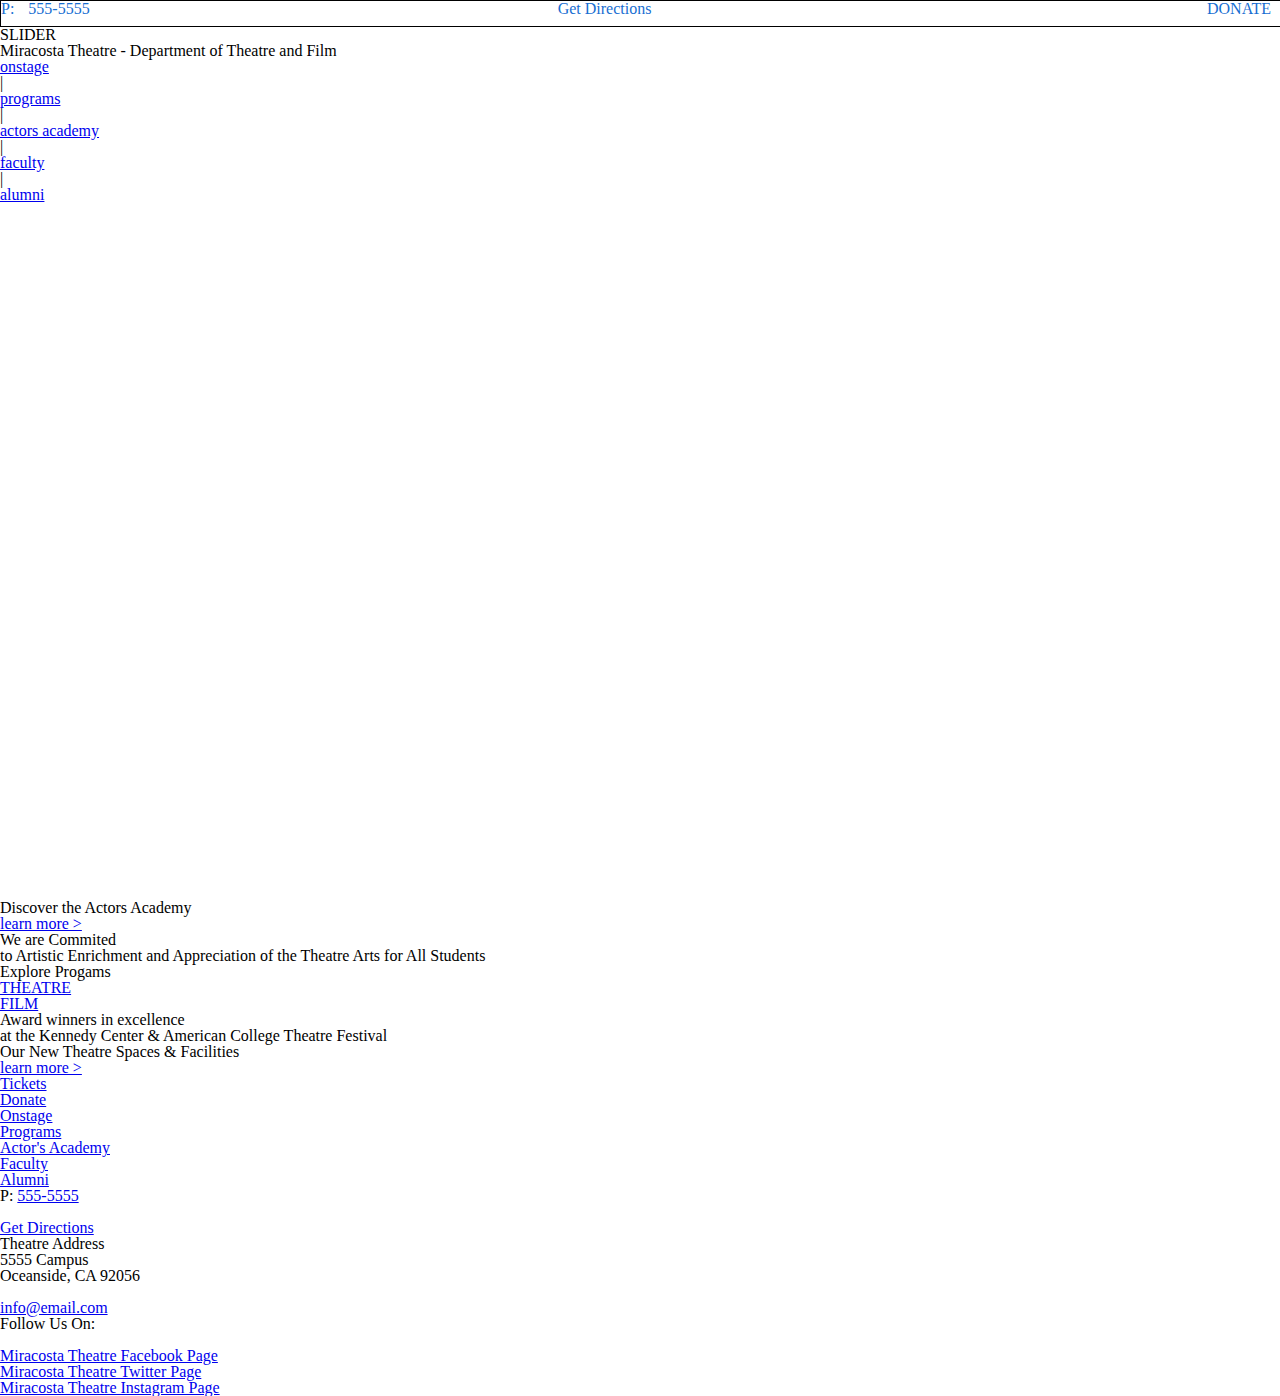
<file: index.html>
<!DOCTYPE html>
<html lang="en">
<head>
  <meta charset="UTF-8">
  <title>MiraCosta Theater</title>
  <link rel="stylesheet" href="css/styles.css">
  <link href='https://fonts.googleapis.com/css?family=Catamaran:200,400,600|Oswald' rel='stylesheet' type='text/css'>
  <script src="https://ajax.googleapis.com/ajax/libs/jquery/1.12.2/jquery.min.js"></script>
<script>
$(window).scroll(function() {
if ($(this).scrollTop() > 1){  
    $('header').addClass("sticky");
  }
  else{
    $('header').removeClass("sticky");
  }
});
</script>
</head>
<body>

<div class="container">

  <div class="header-main">


    <div class="pre-header">
      <p class="phoneNumber">P: <a href="tel:555-5555">555-5555</a></p>
      <p class="directions"><a href="#">Get Directions</a></p>
      <p class="donate"><a id="donate" href="#">DONATE</a></p>
    </div>

    <div id="slider">SLIDER</div>
    <header id="nav-main">
    <h1>Miracosta Theatre - Department of Theatre and Film</h1>
    
    <nav>
      <ul>
        <li><a href="onstage.html">onstage</a></li>
        <li class="divider">|</li>
        <li><a href="programs.html">programs</a></li>
        <li class="divider">|</li>
        <li><a href="academy_academy.html">actors academy</a></li>
        <li class="divider">|</li>
        <li><a href="faculty.html">faculty</a></li>
        <li class="divider">|</li>
        <li><a href="alumni.html">alumni</a></li>
      </ul>
    </nav>
  </header>
  </div>


  <section class="actors-academy">
    <h2>Discover the Actors Academy</h2>
    <h5><a href="#">learn more ></a></h5>
  </section>

  <section class="mission">
    <h2>We are Commited</h2>
    <p>to Artistic Enrichment and Appreciation of the Theatre Arts for All Students</p>
  </section>

  <section class="programs-explore">
    <h2 class="h2special">Explore Progams</h2>
    <div id="programButtons">
    <div id="theatreProgramButton">
    <a href="programs.html"><p>THEATRE</p></a>
    </div>
    <div id="filmProgramButton">
    <a href="programs.html"><p>FILM</p></a>
    </div>
    </div>
  </section>

  <section class="awards">
    <h2>Award winners in excellence</h2>
    <p>at the Kennedy Center &amp; American College Theatre Festival</p>
  </section>

  <section class="facilities">
    <h2 class="h2special">Our New Theatre Spaces &amp; Facilities</h2>
    <h5><a href="#">learn more ></a></h5>
  </section>

  <footer class="footer-main">
    <nav class="footer-quicklinks">
      <ul>
        <li><a href="#">Tickets</a></li>
        <li><a href="#">Donate</a></li>
        <li><a href="#">Onstage</a></li>
        <li><a href="#">Programs</a></li>
        <li><a href="#">Actor's Academy</a></li>
        <li><a href="#">Faculty</a></li>
        <li><a href="#">Alumni</a></li>
      </ul>
    </nav>
    <div id="footer-contactinfo">
    	<p>P: <a href="tel:555-5555">555-5555</a></p>
        <br>
        <p><a href="#">Get Directions</a></p>
        <p>Theatre Address</p>
        <p>5555 Campus</p>
        <p>Oceanside, CA 92056</p>
        <br>
        <p><a href="mailto:info@email.com">info@email.com</a></p>
    </div>
    <div id="googleMaps">
    </div>
    <div id="smLinks">
    <p>Follow Us On:</p>
    <br>
    <p id="fbIcon"><a href="facebook.com/miracostatheatre">Miracosta Theatre Facebook Page</a></p>
    <p id="tIcon"><a href="twitter.com/miracostatheatre">Miracosta Theatre Twitter Page</a></p>
    <p id="instaIcon"><a href="instagram.com/miracostatheatre">Miracosta Theatre Instagram Page</a></p>
    </div>
  </footer>


</div>




<script src="http://code.jquery.com/jquery-1.11.1.min.js"></script>
<script>
$(function(){
  var prevScroll = 0,
      curDir = 'down',
      prevDir = 'up';
  
  $(window).scroll(function(){
    	if($(this).scrollTop() >= prevScroll){
          curDir = 'down';
          if(curDir != prevDir){
          $('#mobileHeader').stop();
    	  	$('#mobileHeader').animate({ top: '-250px' }, 300);
          prevDir = curDir;
          }
      } else {
          curDir = 'up';
          if(curDir != prevDir){
          $('#mobileHeader').stop();
          $('#mobileHeader').animate({ top: '0px' }, 300);
          prevDir = curDir;
          }
      }
      prevScroll = $(this).scrollTop();
  });
})
</script>
</body>
</html>
</file>
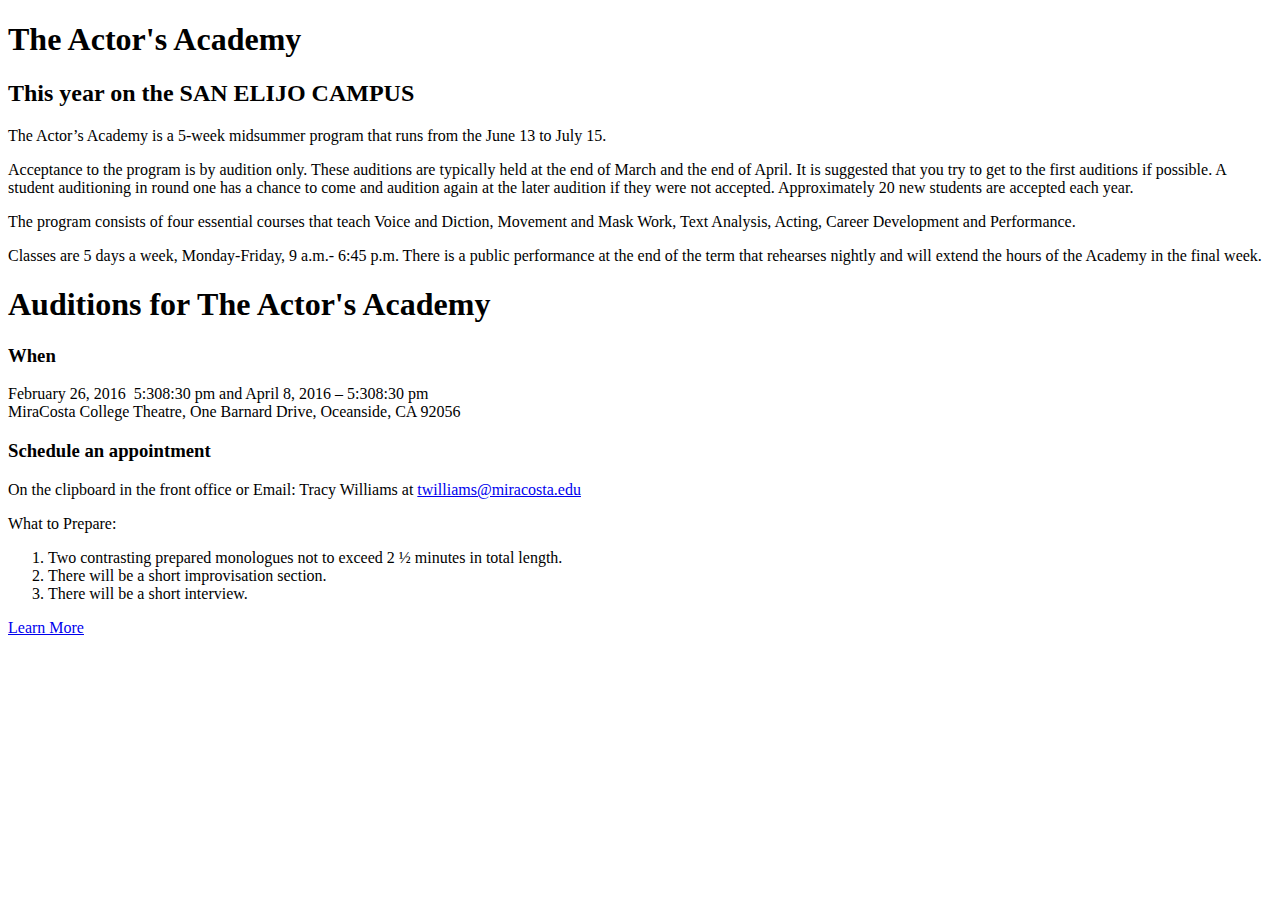
<file: actors_academy.html>
<!doctype html>
<html>
<head>
<meta charset="UTF-8">
<title>Actor's Academy</title>
</head>

<body>
<h1>The Actor's Academy</h1>
<h2>This year on the SAN ELIJO CAMPUS</h2>
<p>The Actor’s Academy is a 5-week midsummer program that runs from the June 13 to July 15.
</p>
<p>
Acceptance to the program is by audition only. These auditions are typically held at the end of March and the end of April. It is suggested that you try to get to the first auditions if possible. A student auditioning in round one has a chance to come and audition again at the later audition if they were not accepted. Approximately 20 new students are accepted each year.</p>

<p>The program consists of four essential courses that teach Voice and Diction, Movement and Mask Work, Text Analysis, Acting, Career Development and Performance.</p>

<p>Classes are 5 days a week, Monday-Friday, 9 a.m.- 6:45 p.m. There is a public performance at the end of the term that rehearses nightly and will extend the hours of the Academy in the final week.</p>


<h1>Auditions for The Actor's Academy</h1>
<h3>When</h3>
<p>February 26, 2016 ­ 5:30­8:30 pm and April 8, 2016 – 5:30­8:30 pm <br>MiraCosta College Theatre, One Barnard Drive, Oceanside, CA 92056</p>

<h3>Schedule an appointment</h3>
<p>On the clipboard in the front office or
Email: Tracy Williams at
<a href="mailto:twilliams@miracosta.edu">twilliams@miracosta.edu</a>
</p>
<p>
What to Prepare:</p>
<ol>
	<li>Two contrasting prepared monologues not to exceed 2 ½ minutes in total length. </li>
<li>There will be a short improvisation section.</li>
<li>  There will be a short interview.</li>
</ol>

<a href="pdf_Files/actorsAcademy.pdf" target="_blank">Learn More</a>

</body>
</html>
</file>
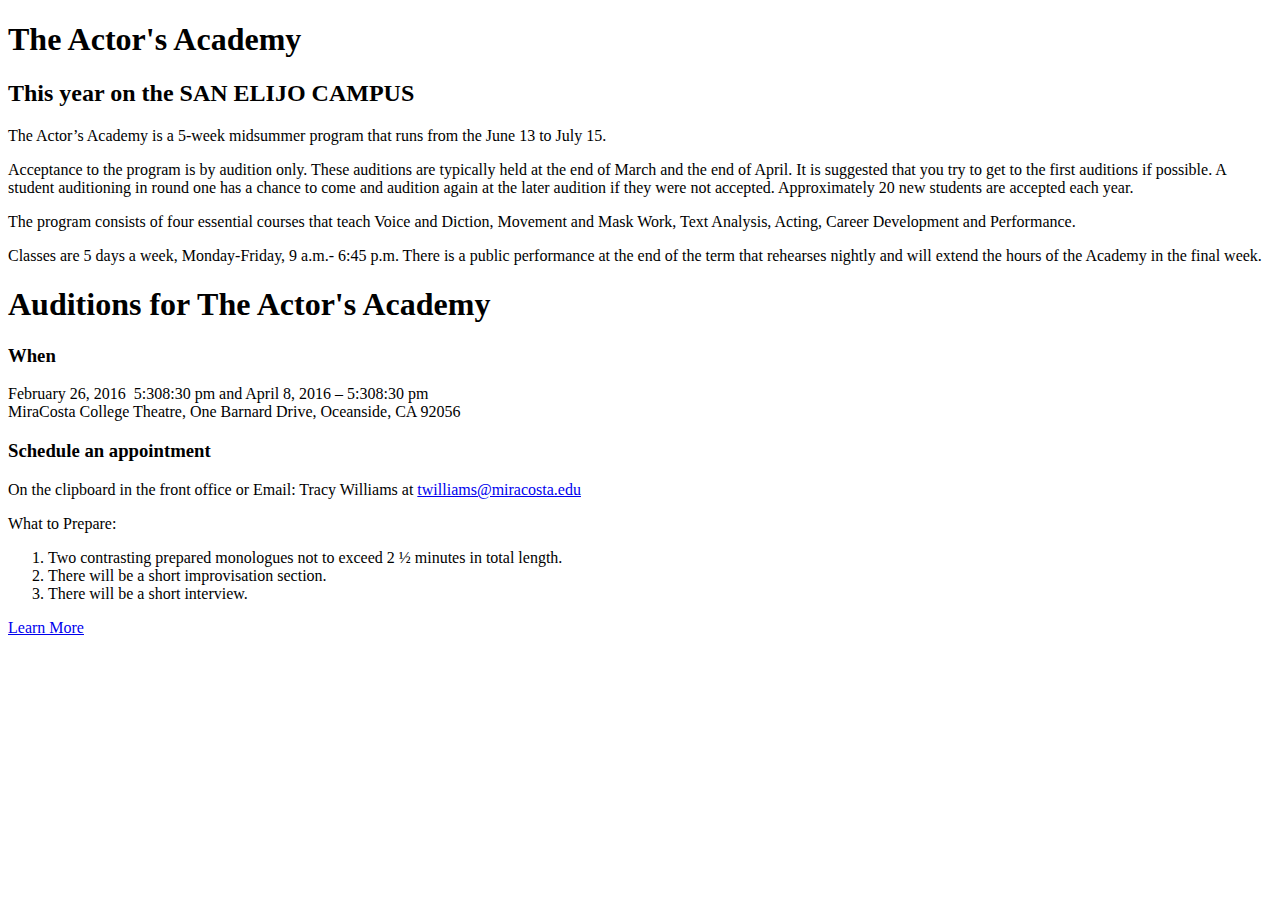
<file: actorsAcademy.html>
<!doctype html>
<html>
<head>
<meta charset="UTF-8">
<title>Actor's Academy</title>
</head>

<body>
<h1>The Actor's Academy</h1>
<h2>This year on the SAN ELIJO CAMPUS</h2>
<p>The Actor’s Academy is a 5-week midsummer program that runs from the June 13 to July 15.
</p>
<p>
Acceptance to the program is by audition only. These auditions are typically held at the end of March and the end of April. It is suggested that you try to get to the first auditions if possible. A student auditioning in round one has a chance to come and audition again at the later audition if they were not accepted. Approximately 20 new students are accepted each year.</p>

<p>The program consists of four essential courses that teach Voice and Diction, Movement and Mask Work, Text Analysis, Acting, Career Development and Performance.</p>	

<p>Classes are 5 days a week, Monday-Friday, 9 a.m.- 6:45 p.m. There is a public performance at the end of the term that rehearses nightly and will extend the hours of the Academy in the final week.</p>


<h1>Auditions for The Actor's Academy</h1>
<h3>When</h3>
<p>February 26, 2016 ­ 5:30­8:30 pm and April 8, 2016 – 5:30­8:30 pm <br>MiraCosta College Theatre, One Barnard Drive, Oceanside, CA 92056</p>

<h3>Schedule an appointment</h3>
<p>On the clipboard in the front office or 
Email: Tracy Williams at 
<a href="mailto:twilliams@miracosta.edu">twilliams@miracosta.edu</a>
</p>
<p>
What to Prepare:</p>
<ol>
	<li>Two contrasting prepared monologues not to exceed 2 ½ minutes in total length. </li>
<li>There will be a short improvisation section.</li>
<li>  There will be a short interview.</li>
</ol>

<a href="pdf_Files/actorsAcademy.pdf" target="_blank">Learn More</a>

</body>
</html>
</file>
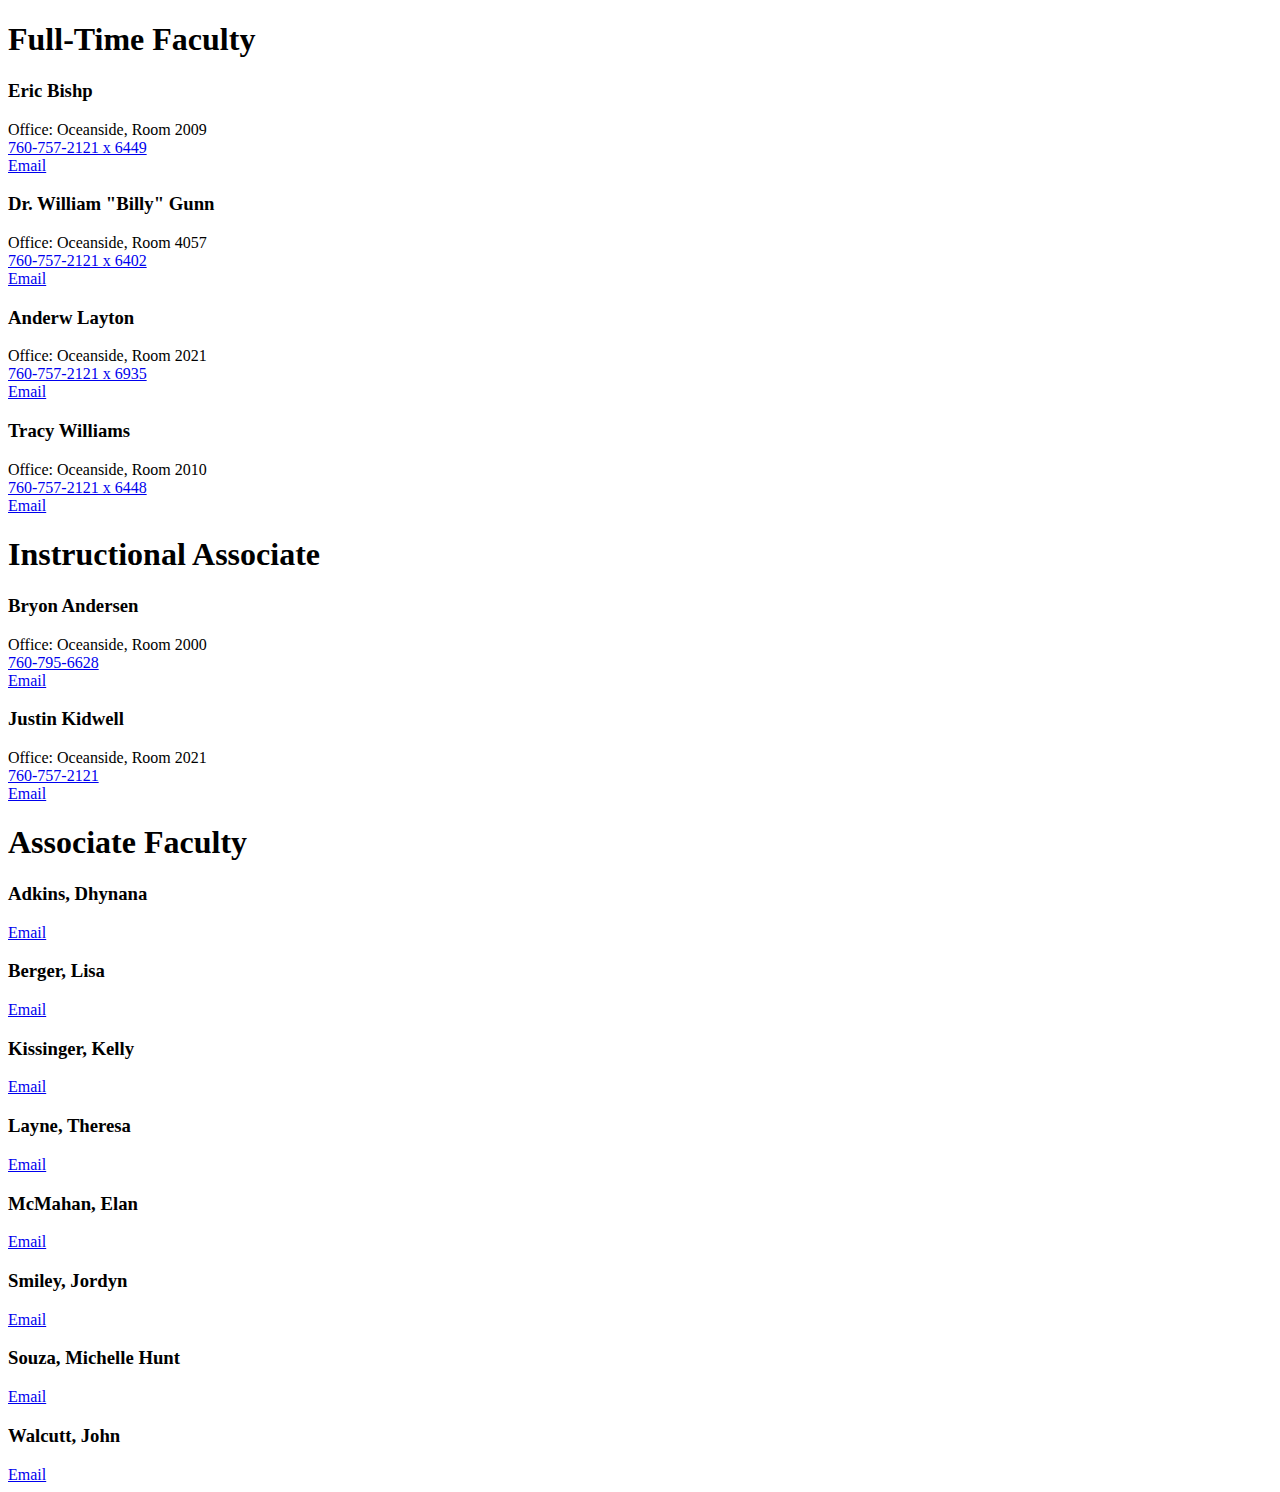
<file: faculty.html>
<!DOCTYPE html>
<html lang="en">
<head>
  <meta charset="UTF-8">
  <title>Faculty</title>
</head>
<body>

<!--Faculty members from miracosta website-->

<h1>Full-Time Faculty</h1>

<h3>Eric Bishp</h3>
<p>Office: Oceanside, Room 2009 <br>
<a href="tel:760-757-2121">760-757-2121 x 6449</a><br>
<a href="mailto:ebishop@miracosta.edu">Email</a> 
</p>

<h3>Dr. William "Billy" Gunn</h3>
<p>Office: Oceanside, Room 4057 <br>
<a href="tel:760-757-2121">760-757-2121 x 6402</a><br>
<a href="mailto:wgunn@miracosta.edu">Email</a> 
</p>

<h3>Anderw Layton</h3>
<p>Office: Oceanside, Room 2021 <br>
<a href="tel:760-757-2121">760-757-2121 x 6935</a><br>
<a href="mailto:alayton@miracosta.edu">Email</a> 
</p>

<h3>Tracy Williams</h3>
<p>Office: Oceanside, Room 2010 <br>
<a href="tel:760-757-2121">760-757-2121 x 6448</a><br>
<a href="mailto:twilliams@miracosta.edu">Email</a> 
</p>

<h1>Instructional Associate</h1>

<h3>Bryon Andersen</h3>
<p>Office: Oceanside, Room 2000 <br>
<a href="tel:760-795-6628">760-795-6628</a><br>
<a href="mailto:bandersen@miracosta.edu">Email</a> 
</p>

<h3>Justin Kidwell</h3>
<p>Office: Oceanside, Room 2021 <br>
<a href="tel:760-757-2121">760-757-2121</a><br>
<a href="mailto:jkidwell@miracosta.edu">Email</a> 
</p>


<h1>Associate Faculty</h1>

<h3>Adkins, Dhynana</h3>
<a href="mailto:dadkins@miracosta.edu">Email</a>

<h3>Berger, Lisa</h3>
<a href="mailto:lberger@miracosta.edu">Email</a>

<h3>Kissinger, Kelly</h3>
<a href="mailto:kkissinger@miracosta.edu">Email</a>

<h3>Layne, Theresa</h3>
<a href="mailto:theresa.layne@me.com">Email</a>


<h3>McMahan, Elan</h3>
<a href="mailto:emcmahan@miracosta.edu">Email</a>


<h3>Smiley, Jordyn</h3>
<a href="mailto:jsmiley@miracosta.edu">Email</a>


<h3>Souza, Michelle Hunt</h3>
<a href="#">Email</a><!--No Email-->


<h3>Walcutt, John</h3>
<a href="mailto:jwalcutt@miracosta.edu">Email</a>



</body>
</html>
</file>
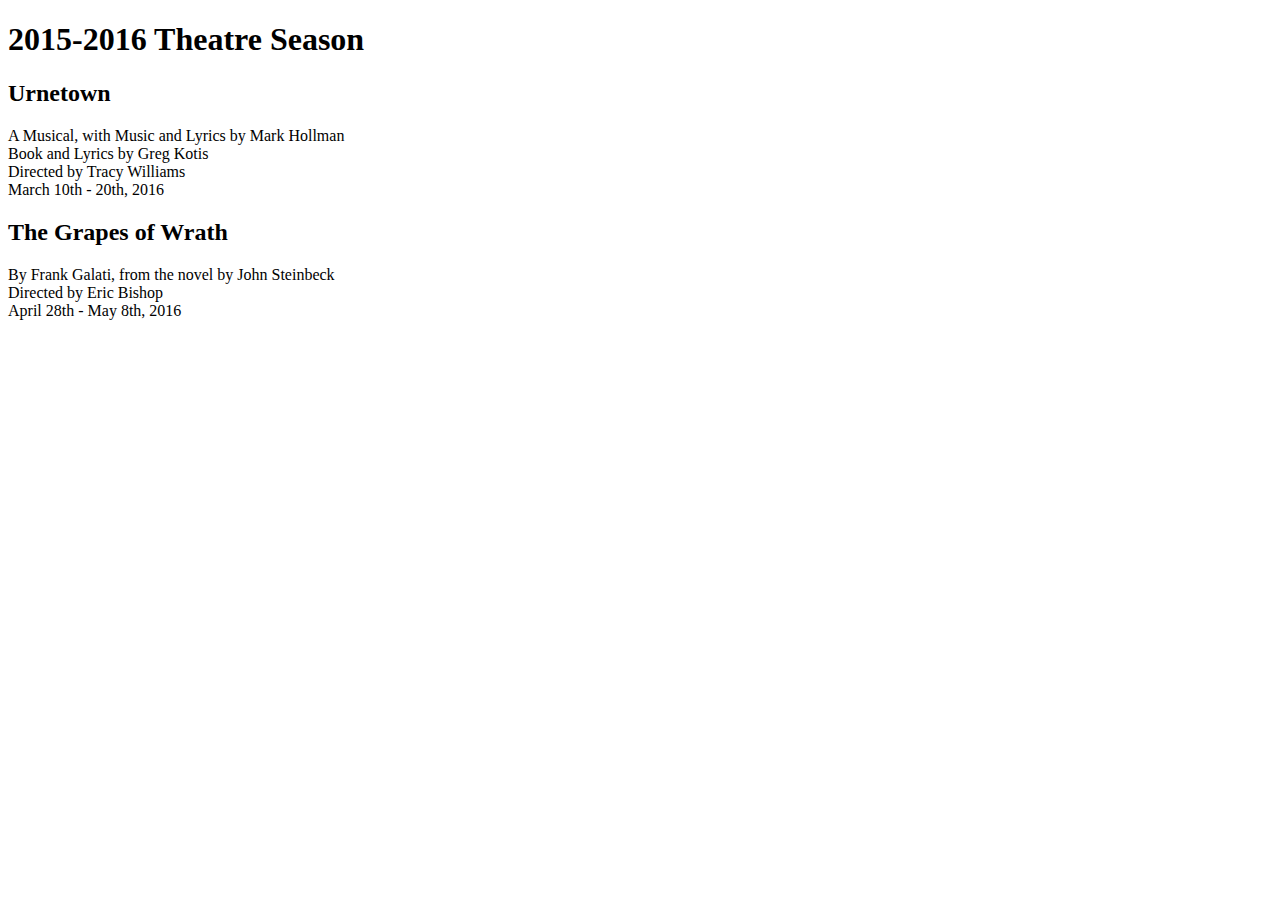
<file: onstage.html>
<!DOCTYPE html>
<html lang="en">
<head>
  <meta charset="UTF-8">
  <title>Onstage</title>
</head>
<body>
  <header class="header-page">
    <div class="logo"></div>
    <nav class="nav-main"></nav>
  </header>
  
  <h1>2015-2016 Theatre Season</h1>
  
  <h2>Urnetown</h2>
  
  <p>A Musical, with Music and Lyrics by Mark Hollman<br>
  Book and Lyrics by Greg Kotis<br>
  Directed by Tracy Williams<br>
  March 10th - 20th, 2016
  </p>
  
  <h2>The Grapes of Wrath</h2>
  <p>By Frank Galati, from the novel by John Steinbeck<br>
  Directed by Eric Bishop<br>
  April 28th - May 8th, 2016</p>
  
  
</body>
</html>
</file>
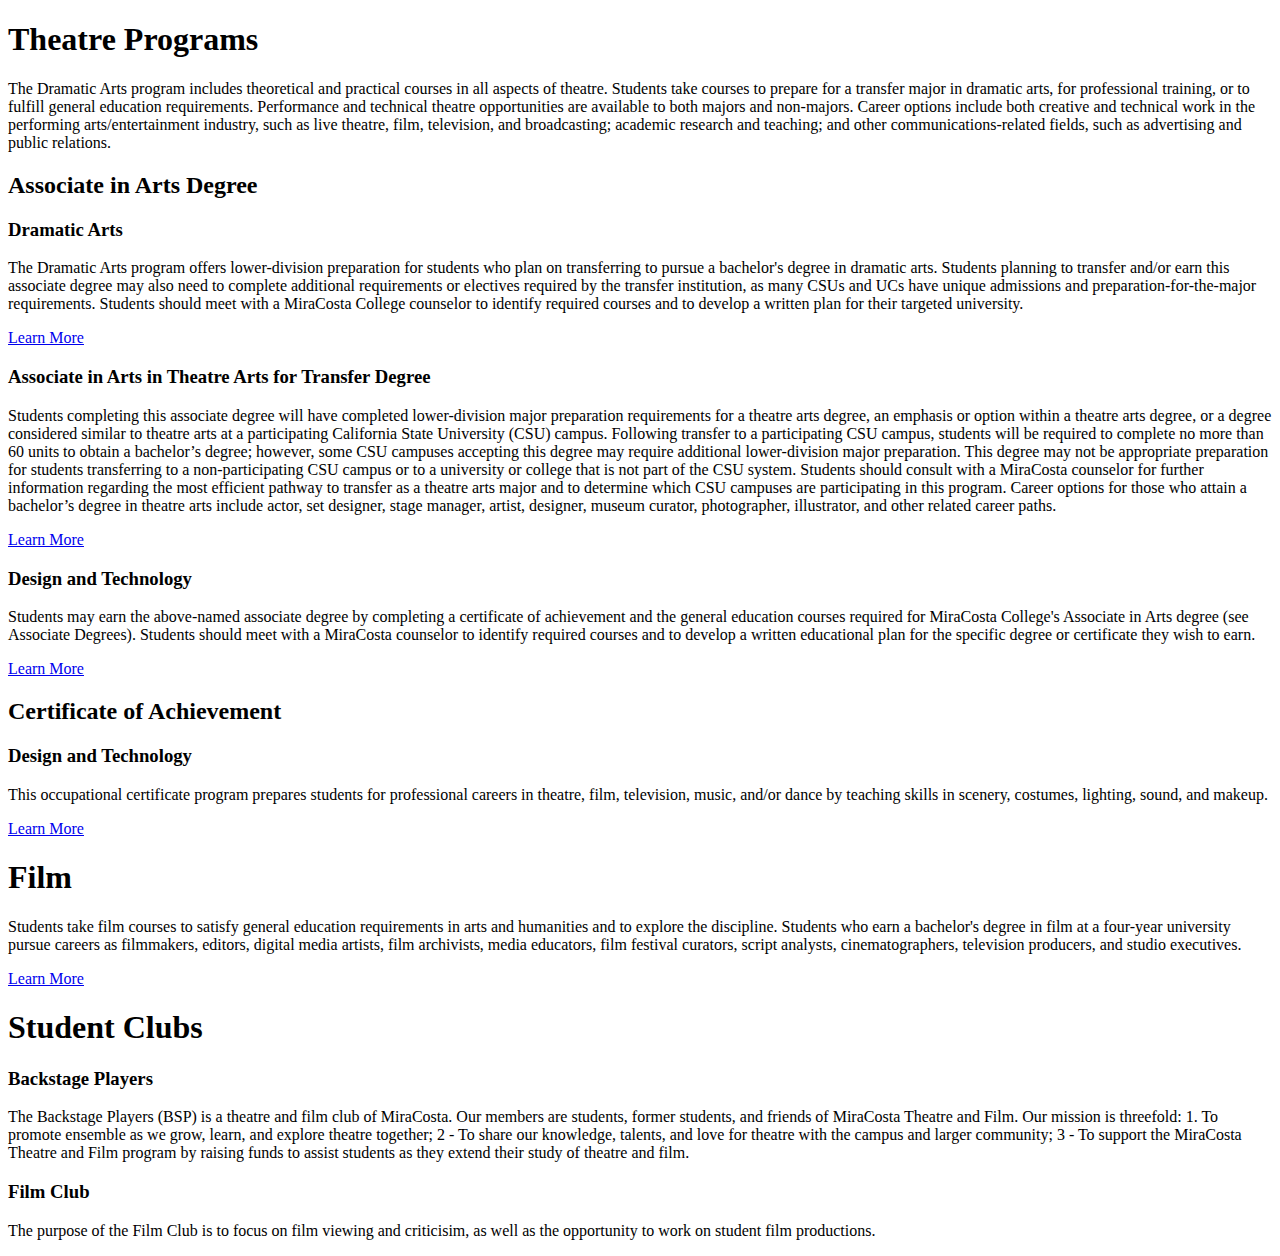
<file: programs.html>
<!DOCTYPE html>
<html lang="en">
<head>
  <meta charset="UTF-8">
  <title>Programs</title>
</head>
<body>


<!--Overview of programs-->
<h1>Theatre Programs</h1>
<p>The Dramatic Arts program includes theoretical and practical courses in all aspects of theatre. Students take courses to prepare for a transfer major in dramatic arts, for professional training, or to fulfill general education requirements. Performance and technical theatre opportunities are available to both majors and non-majors. Career options include both creative and technical work in the performing arts/entertainment industry, such as live theatre, film, television, and broadcasting; academic research and teaching; and other communications-related fields, such as advertising and public relations.</p>






<!--Degrees and Certificates-->
<h2>Associate in Arts Degree</h2>
<h3>Dramatic Arts</h3>
<p>The Dramatic Arts program offers lower-division preparation for students who plan on transferring to pursue a bachelor's degree in dramatic arts. Students planning to transfer and/or earn this associate degree may also need to complete additional requirements or electives required by the transfer institution, as many CSUs and UCs have unique admissions and preparation-for-the-major requirements. Students should meet with a MiraCosta College counselor to identify required courses and to develop a written plan for their targeted university.</p>
<a href="http://catalog.miracosta.edu/disciplines/dramaticarts/#associatestext" target="_blank">Learn More</a>

<h3>Associate in Arts in Theatre Arts for Transfer Degree</h3>
<p>Students completing this associate degree will have completed lower-division major preparation requirements for a theatre arts degree, an emphasis or option within a theatre arts degree, or a degree considered similar to theatre arts at a participating California State University (CSU) campus. Following transfer to a participating CSU campus, students will be required to complete no more than 60 units to obtain a bachelor’s degree; however, some CSU campuses accepting this degree may require additional lower-division major preparation. This degree may not be appropriate preparation for students transferring to a non-participating CSU campus or to a university or college that is not part of the CSU system. Students should consult with a MiraCosta counselor for further information regarding the most efficient pathway to transfer as a theatre arts major and to determine which CSU campuses are participating in this program. Career options for those who attain a bachelor’s degree in theatre arts include actor, set designer, stage manager, artist, designer, museum curator, photographer, illustrator, and other related career paths.</p>
<a href="http://catalog.miracosta.edu/disciplines/dramaticarts/#associatestext" target="_blank">Learn More</a>

<h3>Design and Technology</h3>
<p>Students may earn the above-named associate degree by completing a certificate of achievement and the general education courses required for MiraCosta College's Associate in Arts degree (see Associate Degrees). Students should meet with a MiraCosta counselor to identify required courses and to develop a written educational plan for the specific degree or certificate they wish to earn.</p>
<a href="http://catalog.miracosta.edu/disciplines/dramaticarts/#associatestext" target="_blank">Learn More</a>



<h2>Certificate of Achievement</h2>
<h3>Design and Technology</h3>
<p>This occupational certificate program prepares students for professional careers in theatre, film, television, music, and/or dance by teaching skills in scenery, costumes, lighting, sound, and makeup.</p>
<a href="http://catalog.miracosta.edu/disciplines/dramaticarts/#certificatestext" target="_blank">Learn More</a>



<!--About Film-->


<h1>Film</h1>
<p>Students take film courses to satisfy general education requirements in arts and humanities and to explore the discipline. Students who earn a bachelor's degree in film at a four-year university pursue careers as filmmakers, editors, digital media artists, film archivists, media educators, film festival curators, script analysts, cinematographers, television producers, and studio executives.</p>
<a href="http://catalog.miracosta.edu/disciplines/film/#courseinventory" target="_blank">Learn More</a>



<!--About Clubs-->
<h1>Student Clubs</h1>
<h3>Backstage Players</h3>
<p>The Backstage Players (BSP) is a theatre and film club of MiraCosta. Our members are students, former students, and friends of MiraCosta Theatre and Film. Our mission is threefold: 1. To promote ensemble as we grow, learn, and explore theatre together; 2 - To share our knowledge, talents, and love for theatre with the campus and larger community; 3 - To support the MiraCosta Theatre and Film program by raising funds to assist students as they extend their study of theatre and film.</p>

<h3>Film Club</h3>
<p>The purpose of the Film Club is to focus on film viewing and criticisim, as well as the opportunity to work on student film productions.</p>


</body>

</html>
</file>
<file: css/styles.css>
/* http://meyerweb.com/eric/tools/css/reset/
   v2.0 | 20110126
   License: none (public domain)
*/
html, body, div, span, applet, object, iframe,
h1, h2, h3, h4, h5, h6, p, blockquote, pre,
a, abbr, acronym, address, big, cite, code,
del, dfn, em, img, ins, kbd, q, s, samp,
small, strike, strong, sub, sup, tt, var,
b, u, i, center,
dl, dt, dd, ol, ul, li,
fieldset, form, label, legend,
table, caption, tbody, tfoot, thead, tr, th, td,
article, aside, canvas, details, embed,
figure, figcaption, footer, header, hgroup,
menu, nav, output, ruby, section, summary,
time, mark, audio, video {
  margin: 0;
  padding: 0;
  border: 0;
  font-size: 100%;
  font: inherit;
  vertical-align: baseline;
}

/* HTML5 display-role reset for older browsers */
article, aside, details, figcaption, figure,
footer, header, hgroup, menu, nav, section {
  display: block;
}

body {
  line-height: 1;
}

ol, ul {
  list-style: none;
}

blockquote, q {
  quotes: none;
}

blockquote:before, blockquote:after,
q:before, q:after {
  content: '';
  content: none;
}

table {
  border-collapse: collapse;
  border-spacing: 0;
}

.header-main {
  height: 100vh;
}


/*Start of styles*/



.container {
	display: block;
	width: 100%;
	height: auto;
	position: relative;
	max-width: 1366px;
	margin: 0 auto;	
	box-sizing: border-box;
	font-family:Montserrat, "Montserrat Hairline", "Montserrat Light", "Montserrat Semi Bold", "Montserrat Ultra Light", "Montserrat Bold";
}


/*Pre header*/

.pre-header {
	display: block;
	width: 100%;
	height: 25px;
	color: #176ED2;
	border: 1px #000 solid;
	float: left;
}

.phoneNumber, .donate, .directions {
	float:left;
}

.phoneNumber a {
	text-decoration: none;	
	color: #176ED2;
	padding: 10px;
}

.donate {
	float: right;
}

.donate a {
	text-decoration: none;
	color: #176ED2;	
	padding: 10px;
}

.pre-header a:hover {
	background-color: #7AEEDB;	
}

.directions {
	display: block;
	position: relative;
	margin-left: 35%;
}

.directions a {
	text-decoration: none;
	color: #176ED2;
	padding: 10px;	
}

/*Slider*/

/*Just using borders until we get the images instered to the page and so I can see what the divs look like*/

.slider {
	display: block;
	width: 100%;
	height: 70%;
	border: 1px #000 solid;	
}


/*Logo Div*/
.logo {
	display: block;
	width: 60%;
	height: 140px;
	border: 1px #000 solid;	
	margin: 0 auto;
}

/*Navagation*/
.nav-main {
	display: block;
	position: relative;
	margin: 0 auto;
	width: 60%;
	height: auto;
	/*border: 1px solid #000;*/
	box-sizing: border-box;	
}

.nav-main ul {
	text-align: center;	
}

.nav-main li {
	display: inline;	
	padding-right: 10px;
	border-right: 3px solid #C2DAF2;
}

.nav-main li:last-child {
	border-right: none;	
}

.nav-main a {
	text-decoration: none;	
	font-size: 18px;
	color: #176ED2;
	text-transform: uppercase;
}

.nav-main a:hover {
	border-bottom: 5px solid #7AEEDB;
}
</file>
